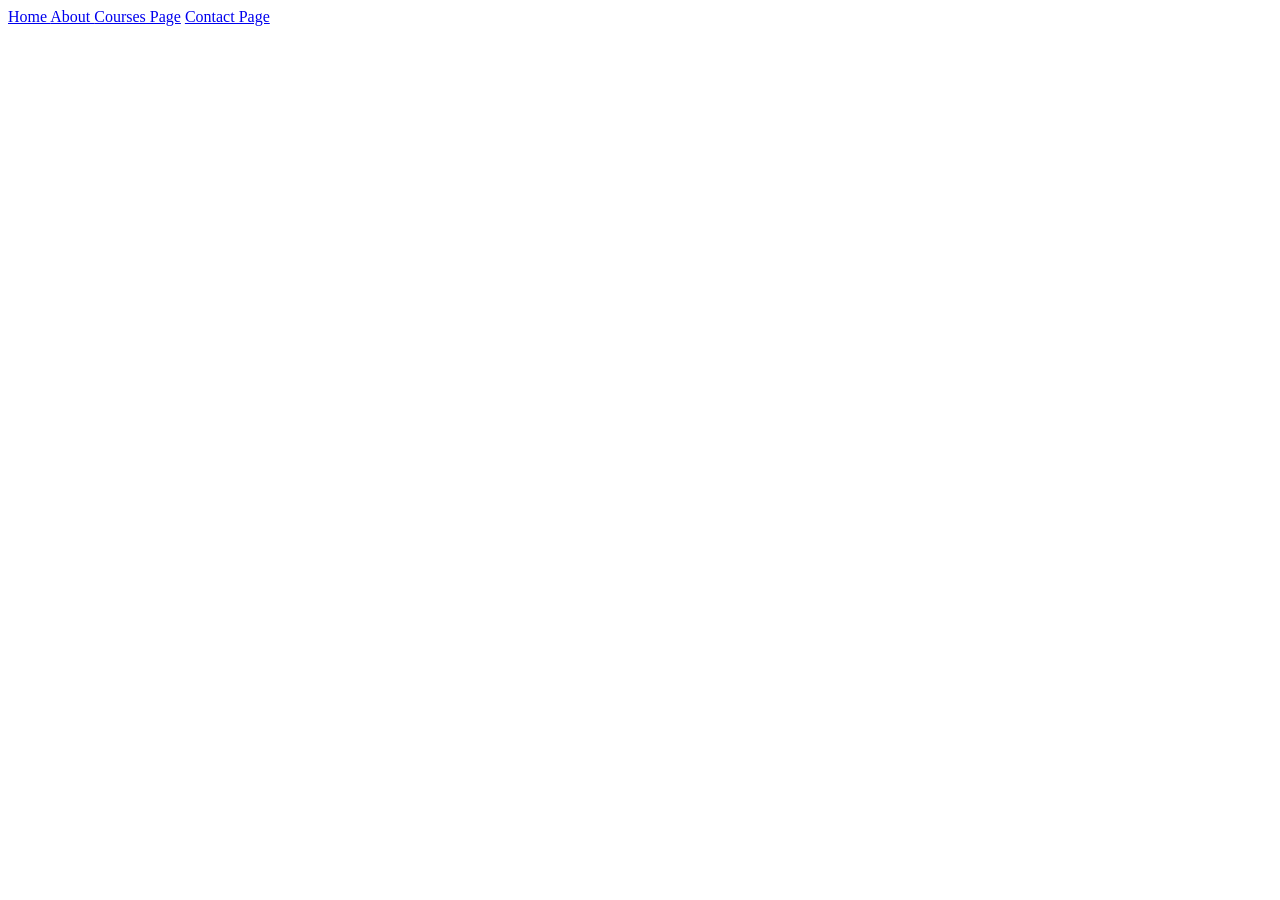
<file: index.html>
<!DOCTYPE html>
<html lang="en">
<head>
    <meta charset="UTF-8">
    <meta name="viewport" content="width=device-width, initial-scale=1.0">
    <title>Document</title>

<body>

    <a href="index.html">Home </a>
    <a href="about.html">About </a>
    <a href="courses.html">Courses Page</a>
    <a href="contact.html">Contact Page</a>




</body>
</html>
</file>
